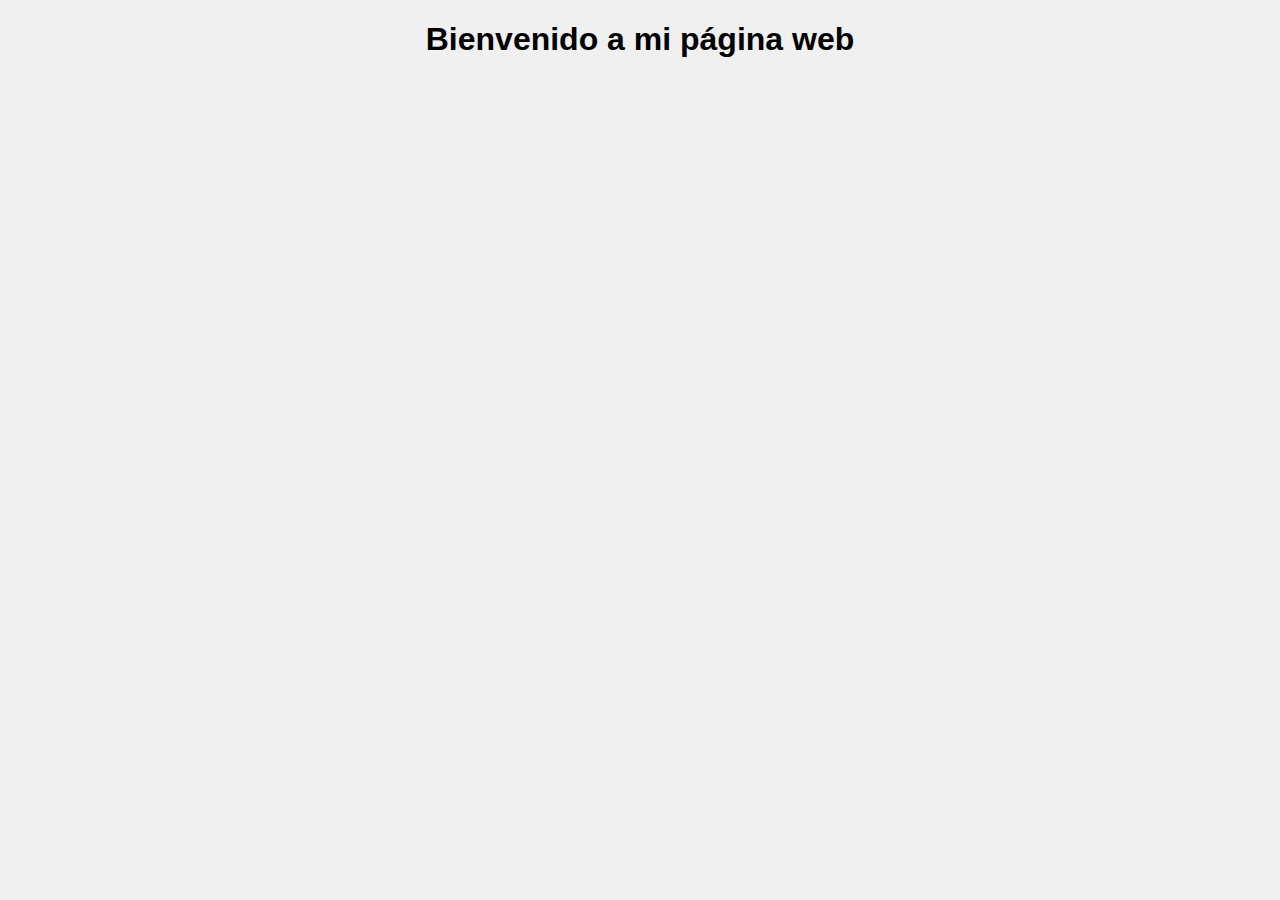
<file: desarrollo/index.html>
<!DOCTYPE html>
<html lang="es">
<head>
    <meta charset="UTF-8">
    <title>Mi Página Web - Desarrollo</title>
    <link rel="stylesheet" href="style.css">
</head>
<body>
    <h1>Bienvenido a mi página web</h1>
</body>
</html>
</file>
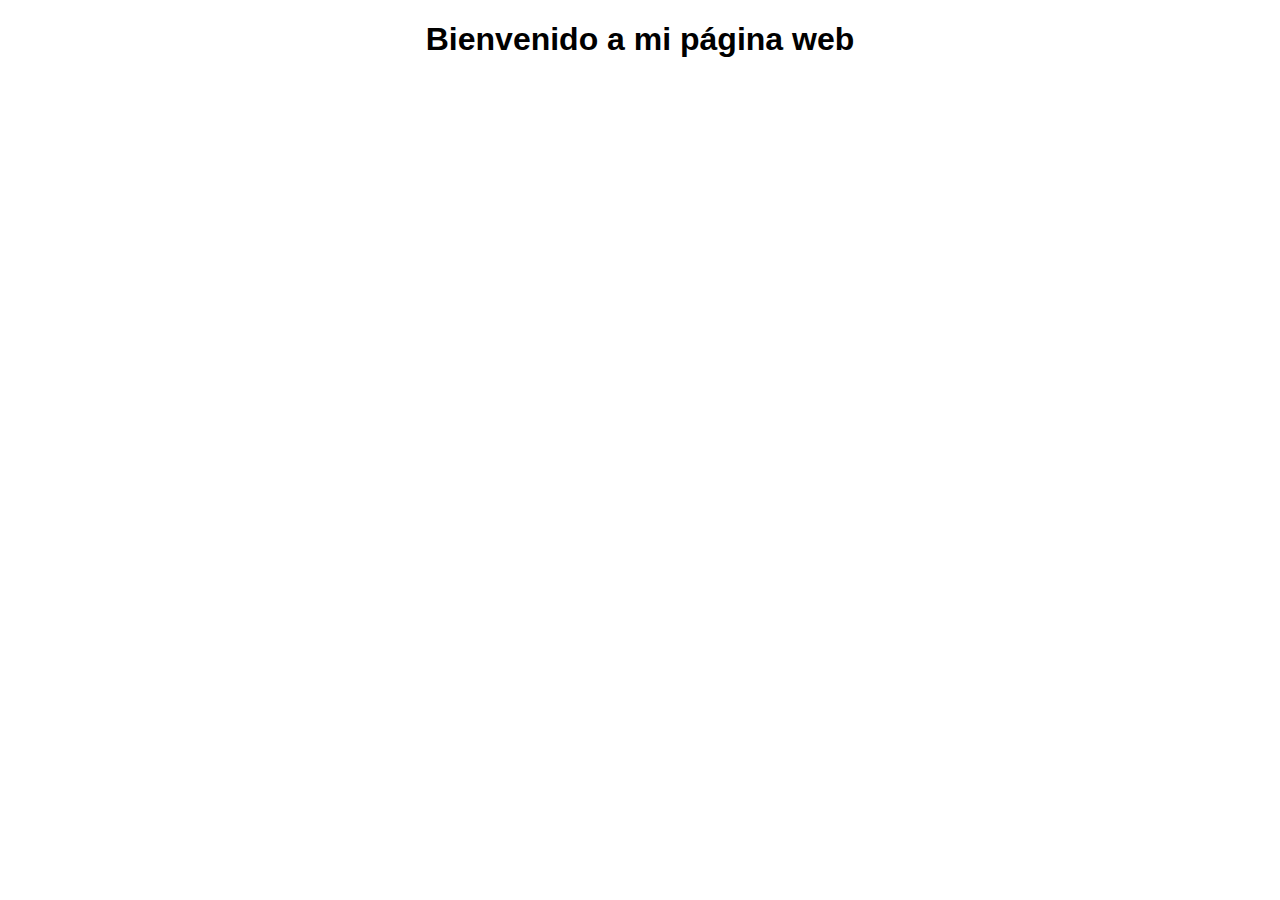
<file: master/index.html>
<!DOCTYPE html>
<html lang="es">
<head>
    <meta charset="UTF-8">
    <title>Mi Página Web</title>
    <link rel="stylesheet" href="style.css">
</head>
<body>
    <h1>Bienvenido a mi página web</h1>
</body>
</html>
</file>
<file: desarrollo/style.css>
body {
    background-color: #f0f0f0;
    font-family: Arial, sans-serif;
    text-align: center;
}
</file>
<file: master/style.css>
body {
    background-color: white;
    font-family: Arial, sans-serif;
    text-align: center;
}
</file>
